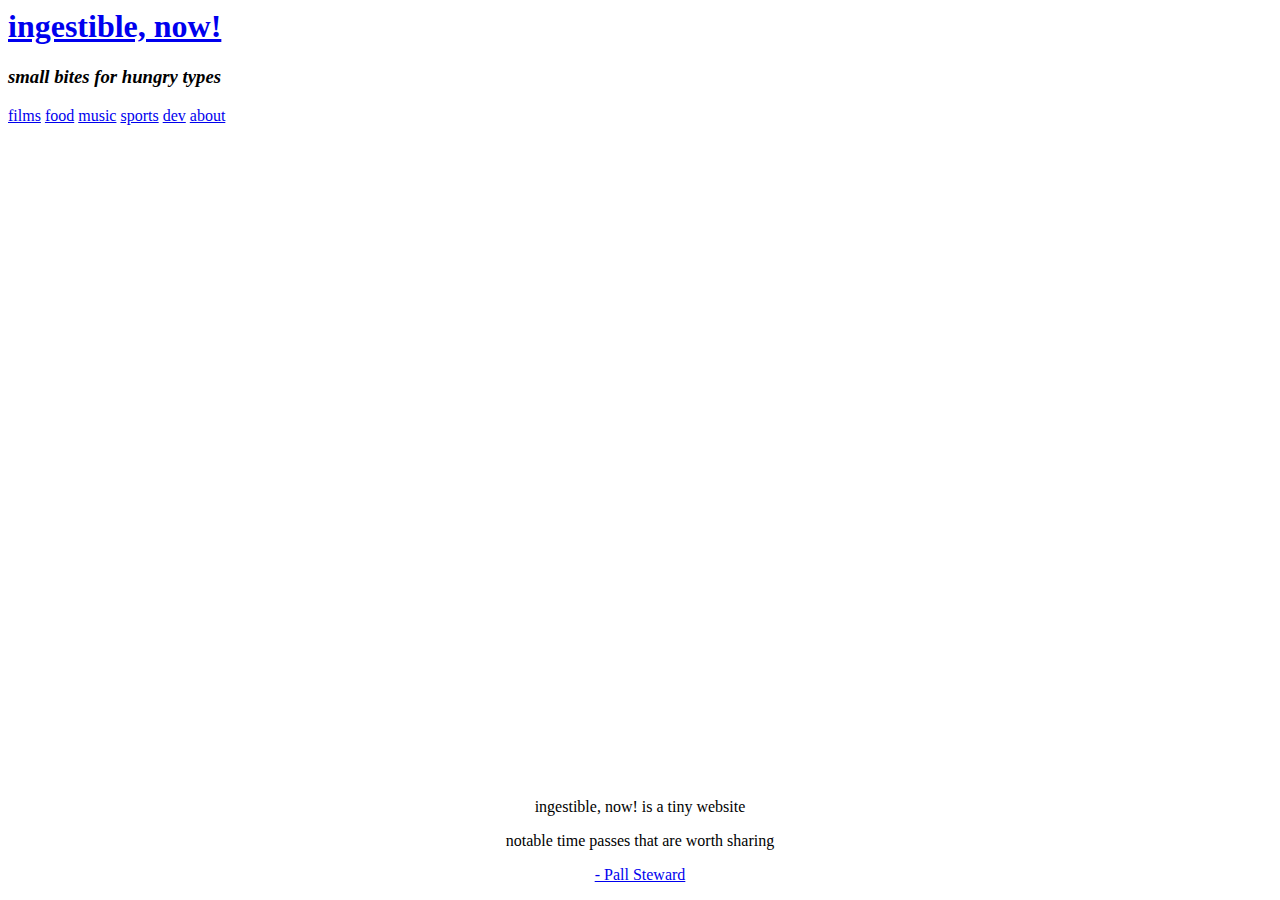
<file: index.html>
<html lang="en">
<head>
    <link rel="shortcut icon" href="#">
    <meta charset="utf-8">
    <meta name="viewport" content="width=device-width, initial-scale=1">
    <link rel="stylesheet" href="https://cdn.jsdelivr.net/npm/bootstrap@4.6.0/dist/css/bootstrap.min.css" integrity="sha384-B0vP5xmATw1+K9KRQjQERJvTumQW0nPEzvF6L/Z6nronJ3oUOFUFpCjEUQouq2+l" crossorigin="anonymous">
    <link rel="stylesheet" href="css/main.css">
    <script src="https://code.jquery.com/jquery-3.5.1.slim.min.js" integrity="sha384-DfXdz2htPH0lsSSs5nCTpuj/zy4C+OGpamoFVy38MVBnE+IbbVYUew+OrCXaRkfj" crossorigin="anonymous"></script>
    <script src="https://cdn.jsdelivr.net/npm/bootstrap@4.6.0/dist/js/bootstrap.bundle.min.js" integrity="sha384-Piv4xVNRyMGpqkS2by6br4gNJ7DXjqk09RmUpJ8jgGtD7zP9yug3goQfGII0yAns" crossorigin="anonymous"></script>
    <script src="js/vanilla-router/router.js"></script>
    <script src="js/index.js"></script>
    <script type="module" src="js/templates/config.js"></script>
</head>
<body>

<header id="globe" class="page-header text-center">
    <div  class="header">
        <h1><a href="/">ingestible, now!</a></h1>
        <h3><i>small bites for hungry types</i></h3>
    </div>

    <nav class="nav navbar">
        <a class="nav-link route" id="films" href="#/films">films</a>
        <a class="nav-link route" id="food" href="#/food">food</a>
        <a class="nav-link route" id="music" href="#/music">music</a>
        <a class="nav-link route" id="sports" href="#/sports">sports</a>
        <a class="nav-link route" id="dev" href="#/dev">dev</a>
        <a class="nav-link route" id="about" href="#/about">about</a>
    </nav>


</header>

<div id="main-container" class="container-fluid">

</div>
<br/>

<footer class="footer">
    <p>ingestible, now! is a tiny website</p>
    <p>notable time passes that are worth sharing</p>
    <a target="_blank" href="https://twitter.com/pallsteward">- Pall Steward</a>
</footer>
</body>


</html>
</file>
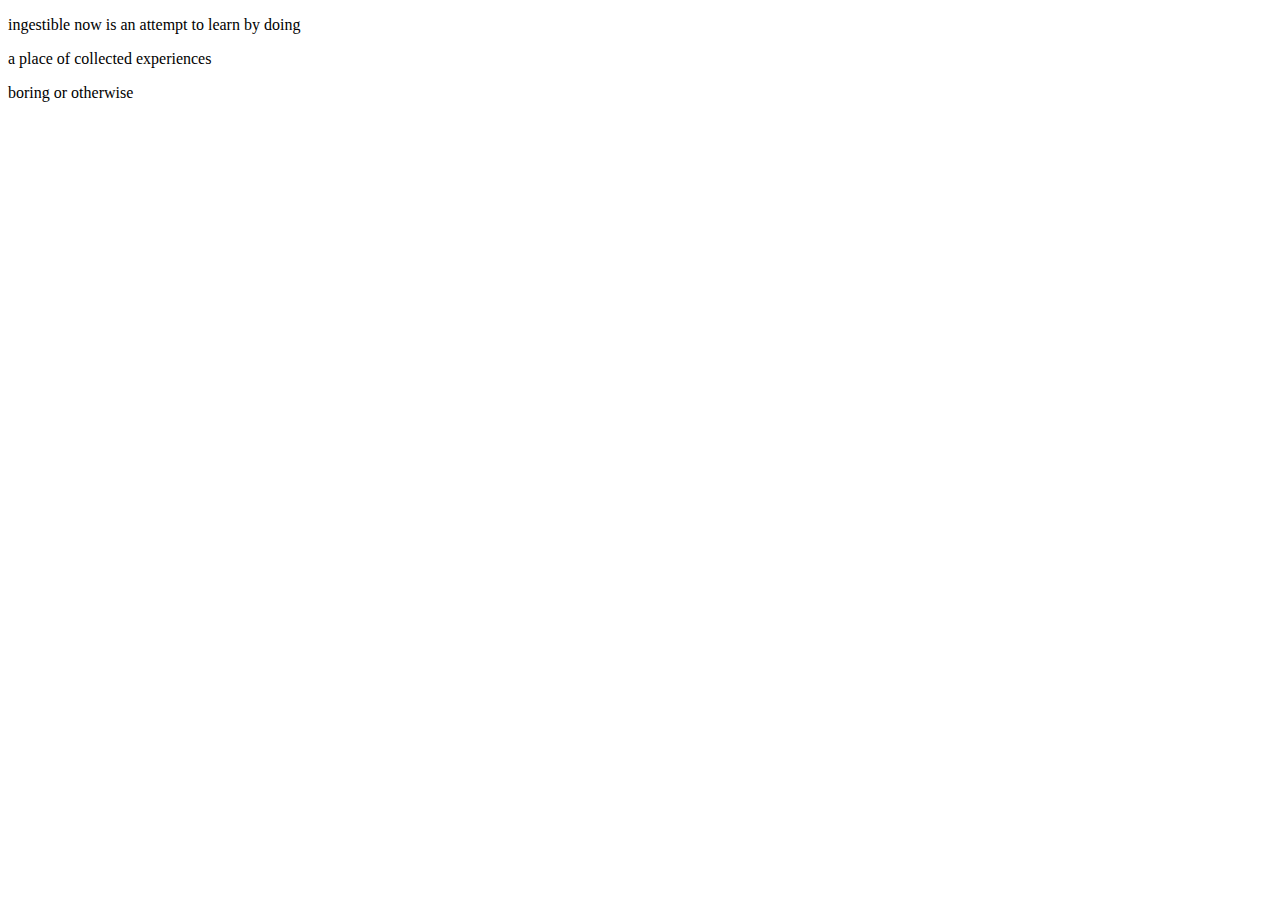
<file: routes/about/index.html>
<!DOCTYPE html>
<html lang="en">
<head>
    <meta charset="UTF-8">
    <title>ABOUT</title>
</head>
<body>

<div>
    <p>ingestible now is an attempt to learn by doing</p>
    <p>a place of collected experiences</p>
    <p>boring or otherwise</p>

</div>
</body>
</html>
</file>
<file: css/main.css>
.wrapper{
    border-bottom: 4px lightgrey solid;
    padding-bottom: 4px;
}


.footer{
    position: absolute;
    right: 0;
    bottom: 0;
    left: 0;
    padding: 1rem;
    text-align: center;
}
</file>
